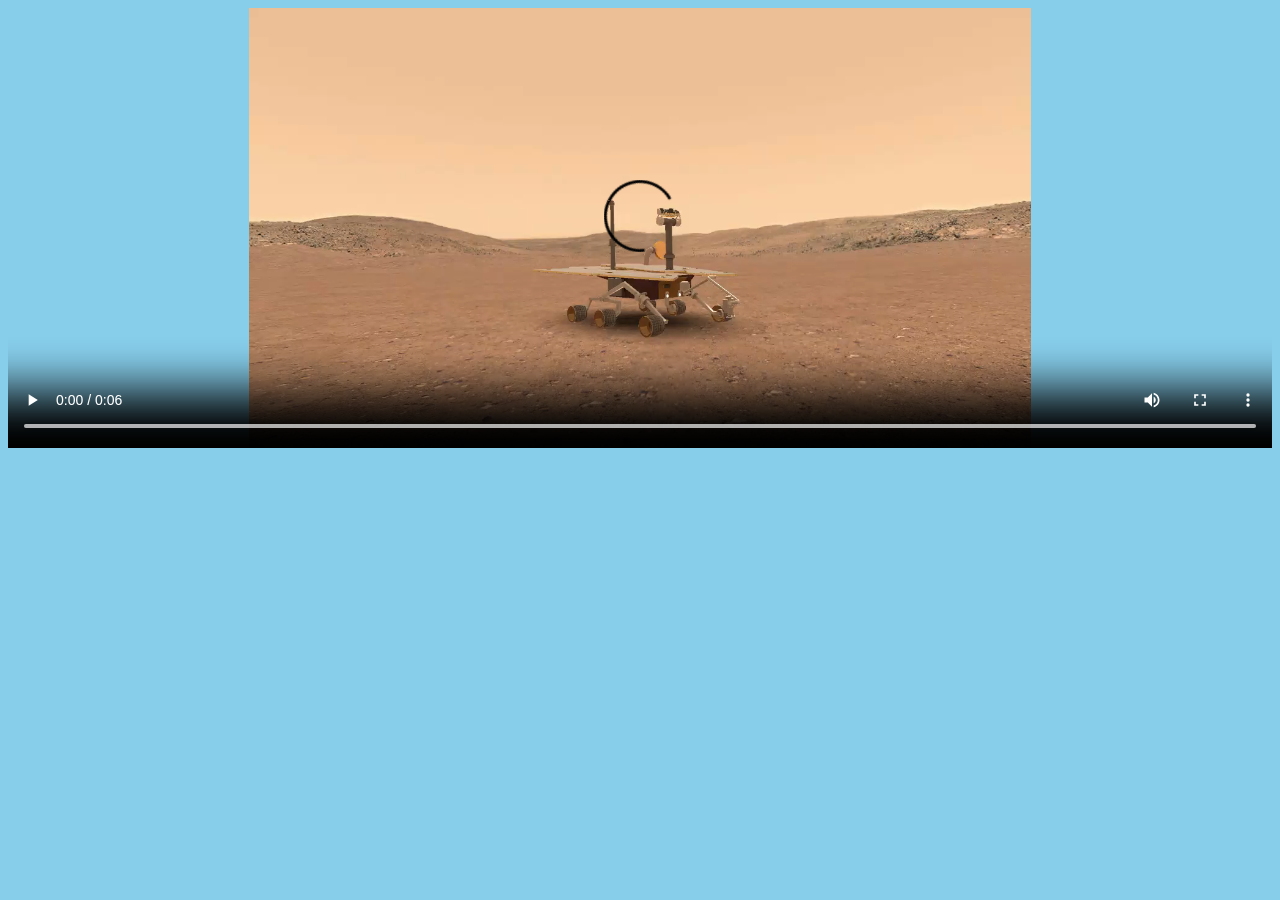
<file: abcd/a.html>
<!DOCTYPE html>
<html>
<head>
	<style type="text/css">
		body{
			background-color: skyblue
		}
	</style>
</head>
<body>
<video width="100%" height="440" controls>
  <source src="1.mp4" type="video/mp4">
  <source src="1.ogg" type="video/ogg">
Your browser does not support the video tag.
</video>
</body>
</html>
</file>
